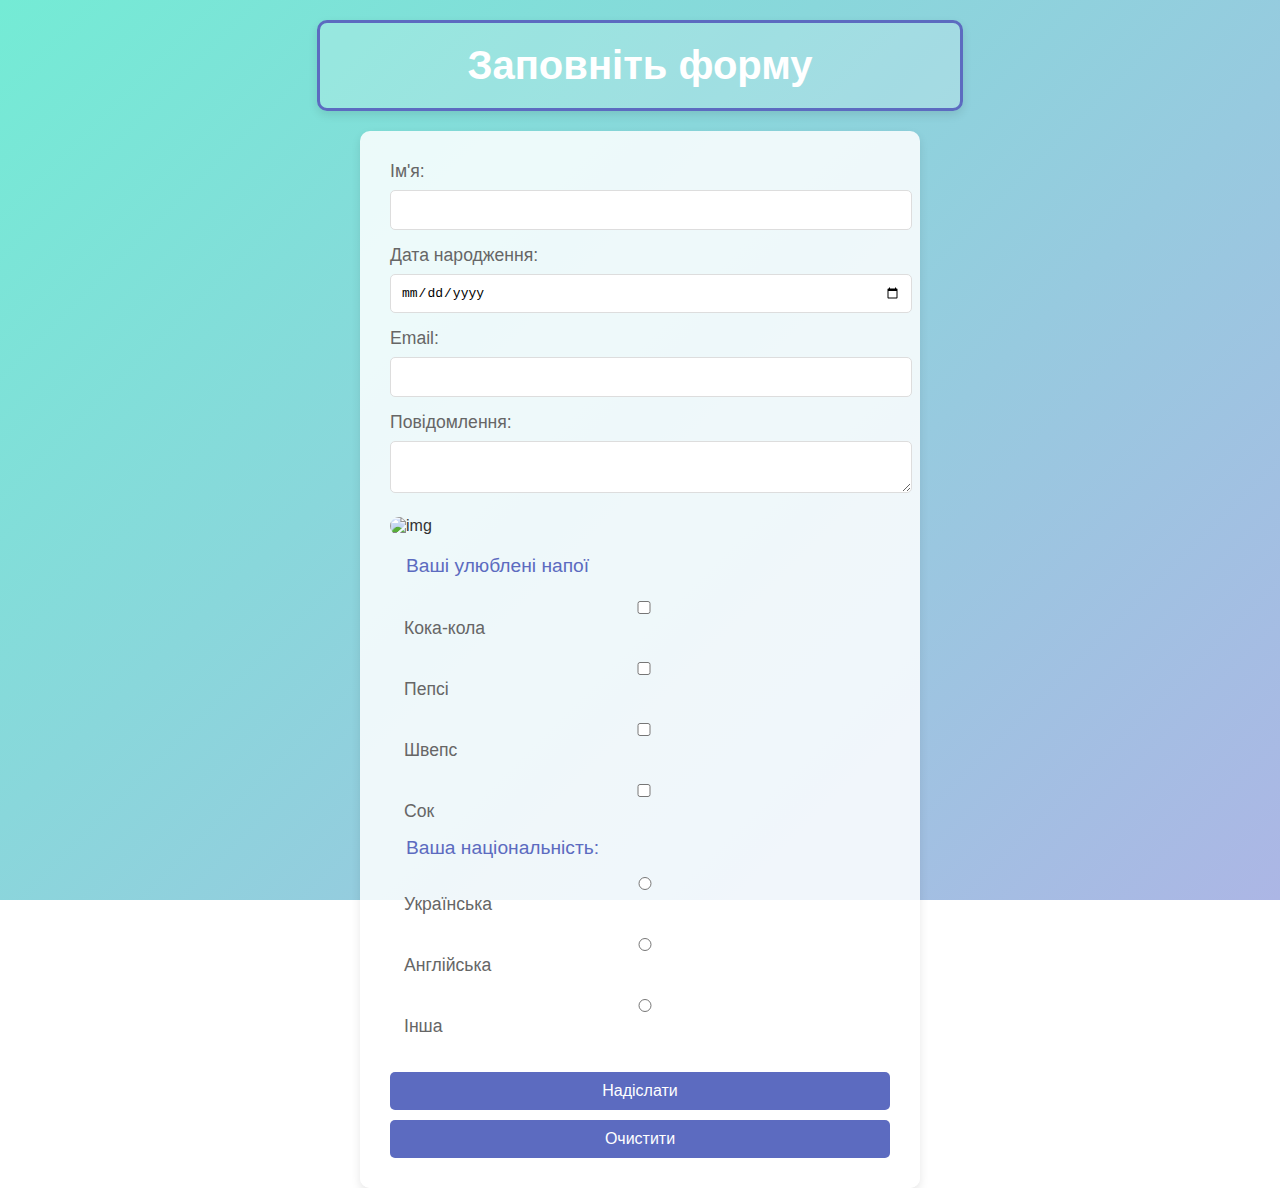
<file: Lab-4/index.html>
<!DOCTYPE html>
<html lang="uk">
<head>
    <meta charset="UTF-8">
    <meta name="viewport" content="width=device-width, initial-scale=1.0">
    <link rel="stylesheet" href="styles/styles.css">
    <title>Form</title>
</head>
<body>
    <h1>Заповніть форму</h1>
<form action="https://httpbin.org/post" method="post">
  <div class ="name">
    <label for="name">Ім'я:</label>
    <input type="text" name="name" id="name" required />
  </div>
  <div class="date">
    <label for="date">Дата народження: </label>
    <input type="date" name="date" id="date" required />
  </div>
  <div class="email">
    <label for="email">Email: </label>
    <input type="email" name="email" id="email" required />
  </div>
  <div class="ms">
    <label for="ms">Повідомлення: </label>
    <textarea type="text" name="ms" id="ms" required></textarea>
  </div>
<picture>
  <img srcset="
  https://fastly.picsum.photos/id/846/300/500.jpg?hmac=VlZoven6Rdm2vUihmiPxbu_js35_-p5QLsIaauPqCF8 400w,
  https://fastly.picsum.photos/id/931/1000/400.jpg?hmac=chHa57pa9hzq4yVN-deezekLezv39lFHHJ-N8hd0s0c 1000w
           " alt="img" />
</picture>
<fieldset>
  <legend>
    Ваші улюблені напої
  </legend>

  <div>
    <input type="checkbox" id="cola" name="drink" value="cola" />
    <label for="scales">Кока-кола</label>
  </div>

  <div>
    <input type="checkbox" id="pepsi" name="drink" value="pepsi" />
    <label for="horns">Пепсі</label>
  </div>
    <div>
    <input type="checkbox" id="schweppes" name="drink" value="schweppes"  />
    <label for="scales">Швепс</label>
  </div>
    <div>
    <input type="checkbox" id="sok" name="drink" value="sok"  />
    <label for="scales">Сок</label>
  </div>
  <legend>Ваша національність:</legend>

  <div>
    <input type="radio" id="huey" name="drone" value="huey" />
    <label for="huey">Українська</label>
  </div>

  <div>
    <input type="radio" id="dewey" name="drone" value="dewey" />
    <label for="dewey">Англійська</label>
  </div>

  <div>
    <input type="radio" id="louie" name="drone" value="louie" />
    <label for="louie">Інша</label>
  </div>
</fieldset>
 <input type="submit" value="Надіслати">
  <input type="reset" value="Очистити">
  </form>

</body>
</html>
</file>
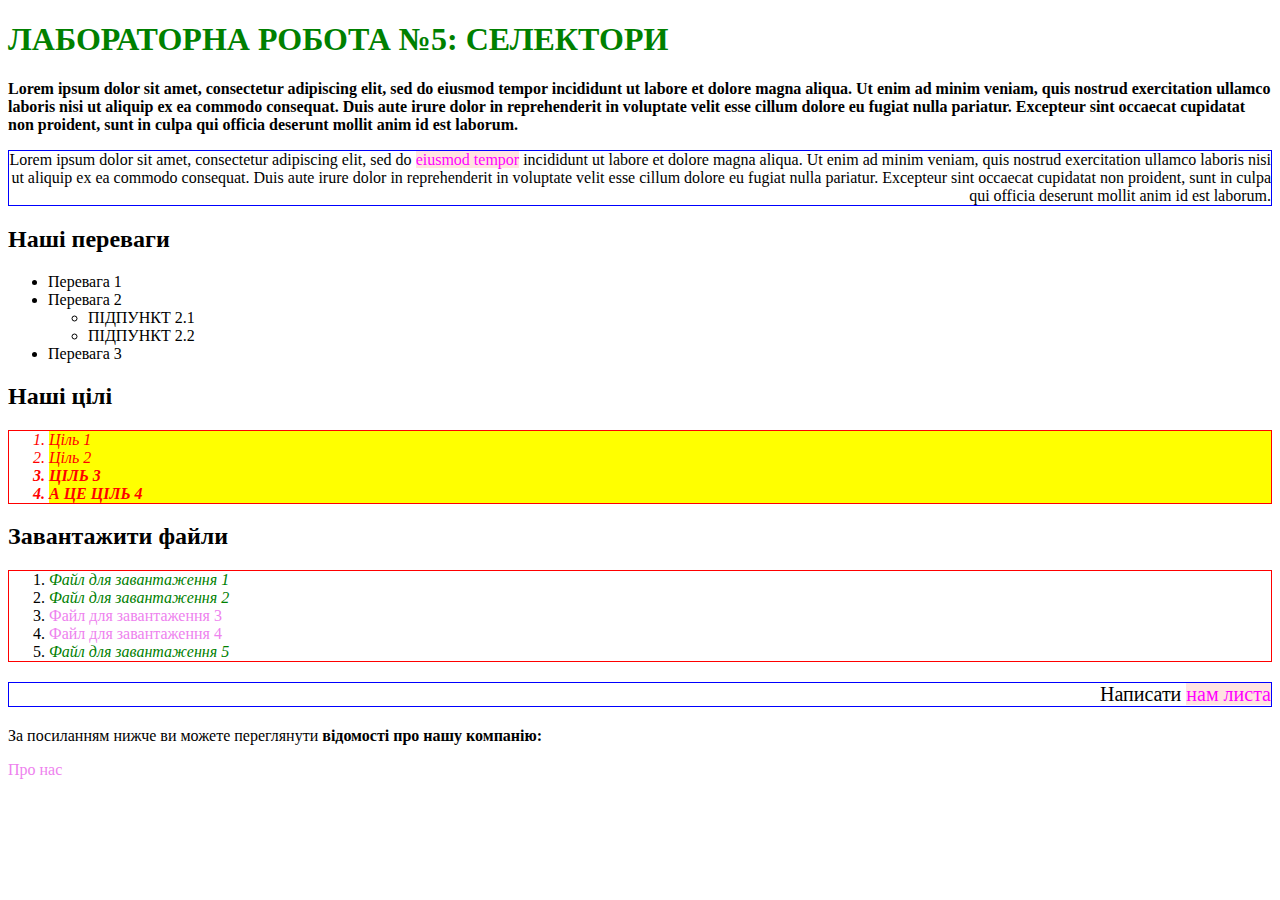
<file: Lab-5/index.html>
<!DOCTYPE html>
<html lang="en">
<head>
    <meta charset="UTF-8">
    <link rel="stylesheet" href="styles/styles.css">
    <meta name="viewport" content="width=device-width, initial-scale=1.0">
    <title>Document</title>
</head>
<body>
    <h1 class="title" id="head"> Лабораторна робота №5: селектори</h1>
    <p class="bold">Lorem ipsum dolor sit amet, consectetur adipiscing elit, sed do eiusmod tempor incididunt ut labore et dolore magna aliqua. Ut enim ad minim veniam, quis nostrud exercitation ullamco laboris nisi ut aliquip ex ea commodo consequat. Duis aute irure dolor in reprehenderit in voluptate velit esse cillum dolore eu fugiat nulla pariatur. Excepteur sint occaecat cupidatat non proident, sunt in culpa qui officia deserunt mollit anim id est laborum.</p>
    <p class="ab2">Lorem ipsum dolor sit amet, consectetur adipiscing elit, sed do <a href="link.html">eiusmod tempor</a> incididunt ut labore et dolore magna aliqua. Ut enim ad minim veniam, quis nostrud exercitation ullamco laboris nisi ut aliquip ex ea commodo consequat. Duis aute irure dolor in reprehenderit in voluptate velit esse cillum dolore eu fugiat nulla pariatur. Excepteur sint occaecat cupidatat non proident, sunt in culpa qui officia deserunt mollit anim id est laborum.</p>
    
    <div><h2>Наші переваги</h2>
    <ul>
      <li>Перевага 1</li>
      <li>Перевага 2
        <ul>
          <li>Підпункт 2.1</li>
          <li>Підпункт 2.2</li>
        </ul>
      </li>
      <li>Перевага 3</li>
    </ul>
</div>
    <div><h2>Наші цілі</h2>
    <ol>
      <li class="goals"><span>Ціль 1</span></li>
      <li class="goals"><span>Ціль 2</span></li>
      <li class="goals bold"><span>Ціль 3</span></li>
      <li class="goals bold"><span>А це ціль 4</span></li>
    </ol> 
</div>    
<div><h2>Завантажити файли</h2>
    <ol>
      <li><a href="file1.pdf">Файл для завантаження 1</a></li>
      <li><a href="file2.pdf">Файл для завантаження 2</a></li>
      <li><a href="file3.docx">Файл для завантаження 3</a></li>
      <li><a href="file4.docx">Файл для завантаження 4</a></li>
      <li><a href="file5.pdf">Файл для завантаження 5</a></li>
    </ol>
</div>
<div>
    <p class="rightt">Написати <a href="mailto:student@student.uzhnu.edu.ua">нам листа</a></p>
    <p>За посиланням нижче ви можете переглянути <strong>відомості про нашу компанію:</strong></p>
    <a href="about.html">Про нас</a> 
  </div>
</body>
</html>
</file>
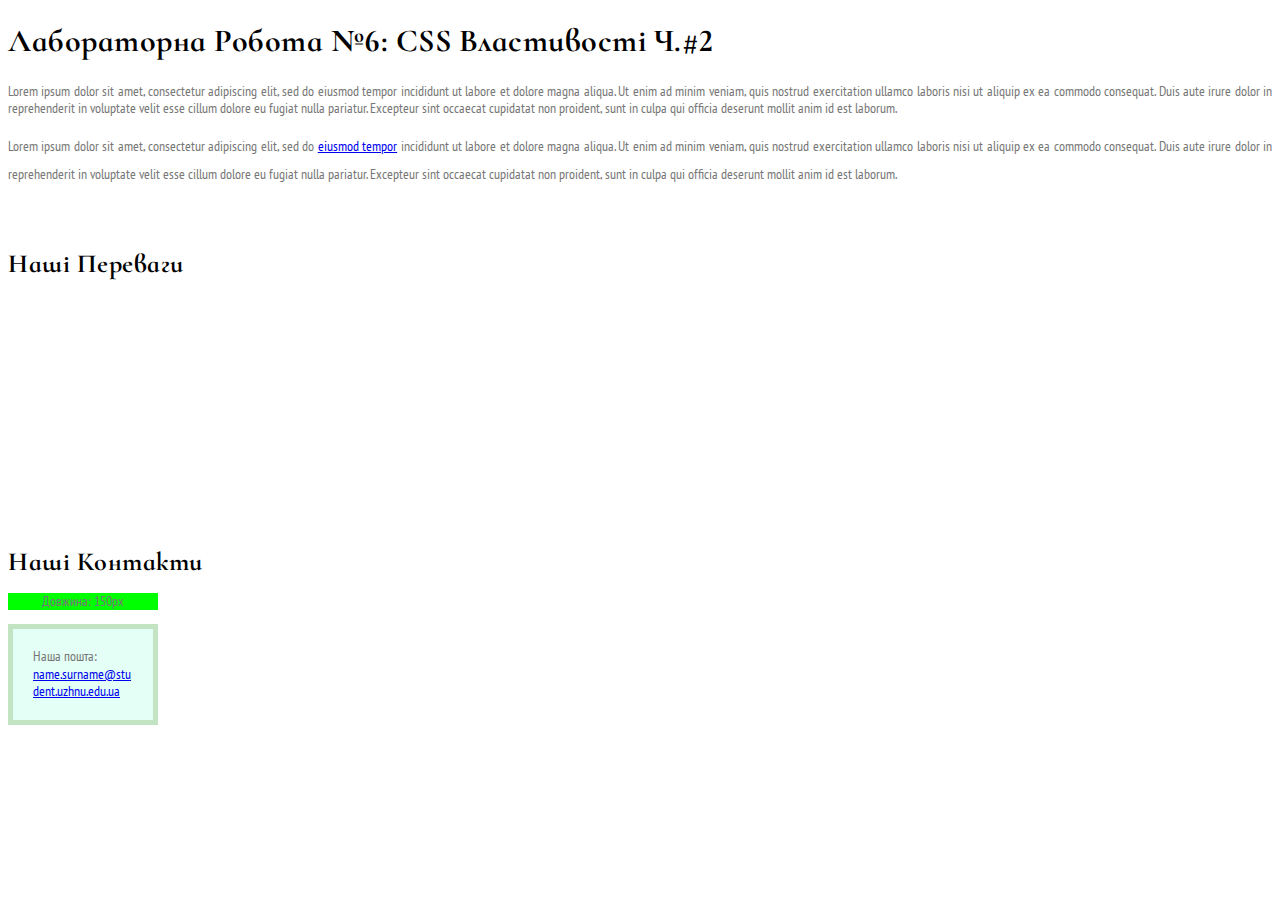
<file: Lab-6/index.html>
<!DOCTYPE html>
<html lang="en">
<head>
    <meta charset="UTF-8">
    <meta name="viewport" content="width=device-width, initial-scale=1.0">
    <link rel="stylesheet" href="styles/styles.css">
    <link href="https://fonts.googleapis.com/css2?family=Cormorant+Infant:wght@700&display=swap" rel="stylesheet">
    <link href="https://fonts.googleapis.com/css2?family=PT+Sans+Narrow&display=swap" rel="stylesheet">
    <title>Document</title>
</head>
<body>
    <h1>Лабораторна робота №6: CSS властивості ч.#2</h1>
    <p>Lorem ipsum dolor sit amet, consectetur adipiscing elit, sed do eiusmod tempor incididunt ut labore et dolore magna aliqua. Ut enim ad minim veniam, quis nostrud exercitation ullamco laboris nisi ut aliquip ex ea commodo consequat. Duis aute irure dolor in reprehenderit in voluptate velit esse cillum dolore eu fugiat nulla pariatur. Excepteur sint occaecat cupidatat non proident, sunt in culpa qui officia deserunt mollit anim id est laborum.</p>
    <p class="second">Lorem ipsum dolor sit amet, consectetur adipiscing elit, sed do <a href="link.html">eiusmod tempor</a> incididunt ut labore et dolore magna aliqua. Ut enim ad minim veniam, quis nostrud exercitation ullamco laboris nisi ut aliquip ex ea commodo consequat. Duis aute irure dolor in reprehenderit in voluptate velit esse cillum dolore eu fugiat nulla pariatur. Excepteur sint occaecat cupidatat non proident, sunt in culpa qui officia deserunt mollit anim id est laborum.</p>

    <h2>Наші переваги</h2>
    <ul class="our-adv">
      <li>Перевага 1</li>
      <li>Перевага 2
        <ul>
          <li>Підпункт 2.1</li>
          <li>Підпункт 2.2</li>
        </ul>
      </li>
      <li>Перевага 3</li>
    </ul>
    
    <h2>Наші контакти</h2>
    <p class="ruler">Довжина: 150px</p>
    <div class="mail-box">
      <p>Наша пошта:<a href="mailto:name.surname@student.uzhnu.edu.ua">name.surname@student.uzhnu.edu.ua</a></p>
    </div>

</body>
</html>
</file>
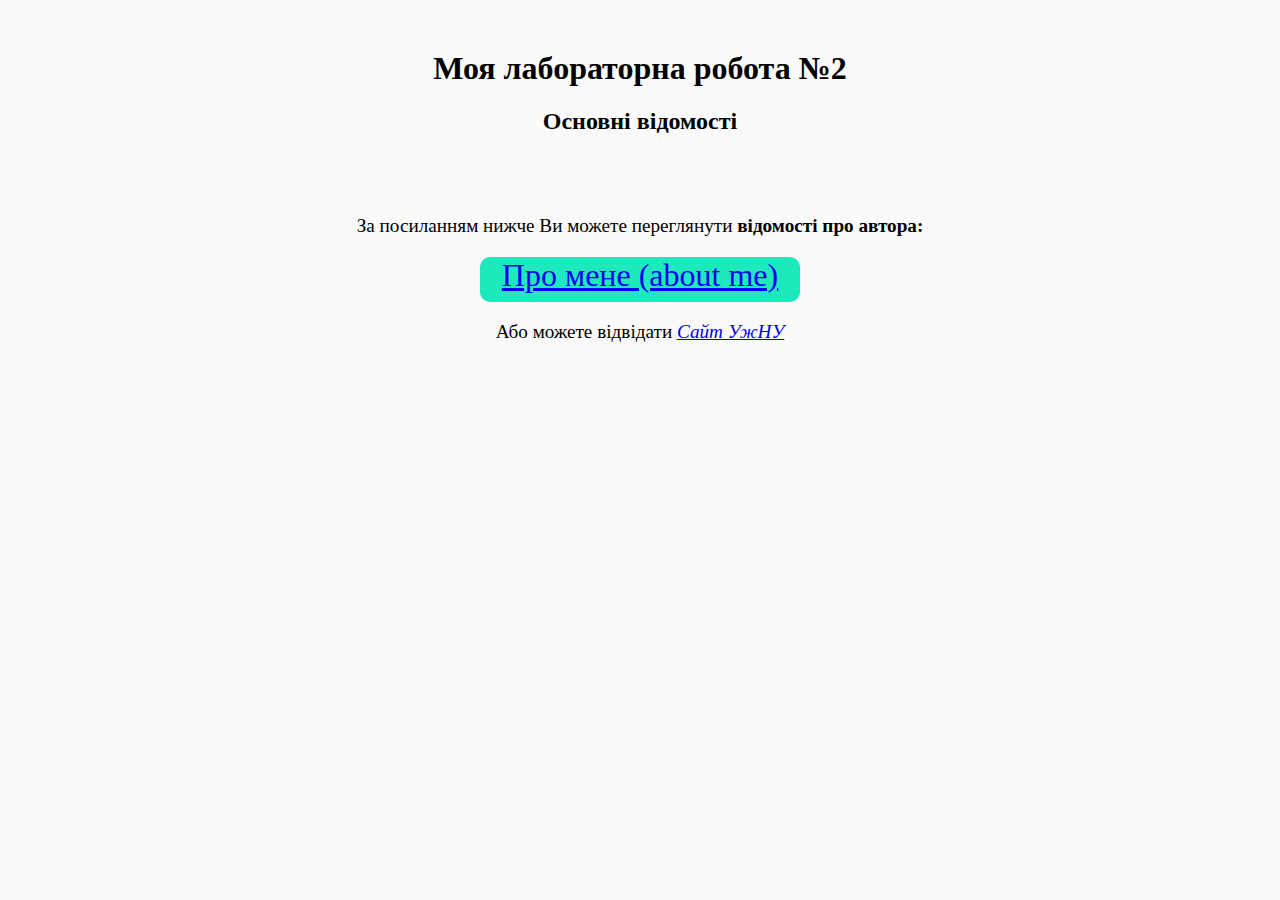
<file: Lab2_HTML/index.html>
<!DOCTYPE html>
<html lang="en">
    <head>
        <meta charset="utf-8">
        <link rel="shortcut icon" href="https://upload.wikimedia.org/wikipedia/commons/b/ba/Home_icon_orange.png" type="image/png">
        <link rel="stylesheet" href="styleindex.css">  <!--стилі CSS-->
         <title>Лаборатона робота №2: головна</title>
    </head>
    <body>
        <h1>Моя лабораторна робота №2</h1>
        <h2>Основні відомості</h2>
            <div class="b1">
                <p>За посиланням нижче Ви можете переглянути <b>відомості про автора:</b></p>
            </div>
            <div class= button>
                <a href= author.html> Про мене (about me)</a> <!--посилання на відомості про автора-->
            </div>
        <div class="b3">
            <p>Або можете відвідати <a href= https://www.uzhnu.edu.ua target="_blank"><i>Сайт УжНУ</i></a></p> <!--посилання на сайт УжНУ-->
        </div>
    </body>
</html>
</file>
<file: Lab-4/styles/styles.css>
body {
    font-family: 'Arial', sans-serif;
    background: linear-gradient(135deg, #74ebd5 0%, #ACB6E5 100%);
    background-attachment: fixed;
    color: #333;
    margin: 0;
    padding: 0;
    display: grid;
    justify-items: center;
    align-items: center;
    min-height: 100vh;
}
    
h1 {
    text-align: center;
    font-size: 2.5em;
    color: #fff;
    margin-bottom: 20px;
    padding: 20px;
    border: 3px solid #5C6BC0;
    border-radius: 10px;
    background-color: rgba(255, 255, 255, 0.2);
    width: 100%;
    max-width: 600px;
    box-shadow: 0 4px 10px rgba(0, 0, 0, 0.1);
    font-size: 2.5em;
    color: #fff;
    margin-top: 20px;
}

form {
    background-color: rgba(255, 255, 255, 0.85); 
    padding: 30px;
    border-radius: 10px;
    box-shadow: 0 4px 10px rgba(0, 0, 0, 0.1);
    max-width: 500px;
    width: 100%;
}

label {
    font-size: 1.1em;
    color: #666;
}

input, textarea {
    width: 100%;
    padding: 10px;
    margin-top: 8px;
    border: 1px solid #ddd;
    border-radius: 5px;
    font-size: 1em;
}

input:focus, textarea:focus {
    border-color: #5C6BC0;
    outline: none;
    box-shadow: 0 0 5px rgba(92, 107, 192, 0.5);
}

input[type="submit"], input[type="reset"] {
    background-color: #5C6BC0;
    color: white;
    border: none;
    padding: 10px 20px;
    border-radius: 5px;
    cursor: pointer;
    font-size: 1em;
    margin-top: 10px;
}

input[type="submit"]:hover, input[type="reset"]:hover {
    background-color: #3949AB;
}

fieldset {
    border: none;
    margin-top: 20px;
}

legend {
    font-size: 1.2em;
    margin-bottom: 10px;
    color: #5C6BC0;
}

div {
    margin-bottom: 15px;
}

picture img {
    display: block;
    max-width: 100%;
    height: auto;
    border-radius: 10px;
    margin: 20px 0;
}
</file>
<file: Lab-5/styles/styles.css>
/* 1. додайте клас до h1 і зробіть весь текст для класу заглавними літерами (text-transform: uppercase) */
.title {
  text-transform: uppercase;
}
  /* 2. придумайте назву класа для списку цілей і встановіть колір шрифту червоним у шістнадцятковому форматі */
  
  /* 3. пунктам списку цілей за класом дайте колір заднього фону yellow і нахилений шрифт (font-style: italic)*/
  .goals {
    color: #ff0000;
    background-color: yellow;
    font-style: italic;
  }
  .ab2 {
    border: 1px solid blue;
    text-align: right;
  }
 
  /* 4. для усіх впорядкованих списків задайте рамку 1px solid red */
  ol{
    border: 1px solid red;
  }
  
  /* 5. задайте id (ідентифікатор) для заголовку першого рівня і встановіть на нього колір шрифта green */
  #head {
    color: green;
  }
  /* 6. для всіх посилань на PDF-документи втсановити стиль: колір зелений і font-style: italic */
  a[href$=".pdf"] {
    color: green;
    font-style: italic;
}
 /* 7. для всіх посилань втсановити колір шрифта violet та заберыть підкреслення (text-decoration: none).
     Питання: чому PDF-файли вже не підкреслені але все ж лишились зелені? */
  a{
    color: violet;
    text-decoration: none;
  }
  
  /* 8. Встановіть всі заглавні літери (text-transform: uppercase) для усіх вкладнених списків другого рівня*/
  ul ul {
    text-transform: uppercase;
  }
  /* 9. для всіх посилань що знаходяться всередині абзаців встановити колір шрифта magenta і задній фон кольору mistyrose */
  p a {
    color: magenta;
    background-color: mistyrose;
}
  /* 10. створити клас bold який буде будь-який текст перетворювати на жирний і застосувати його: 1) до двох останіх   пунктів цілей 2) до першого довгого абзацу (той що під основним заголовком).
    Питання: чому у нас одночасно і bold i italic?
  */
  .bold {
    font-weight: bold;
  }
  /* 11. для всіх тегів li з класом bold встановити всі заглавні літери */
  li.bold {
    text-transform: uppercase;
  }
  /* 12. другий довгий абзац і передостанній "Написати нам листа" вирійвняйте по правому краю, додайте синю рамку навколо та встановіть розмір шрифта 20px */
  .rightt {
    text-align: right;
    border: 1px solid blue;
    font-size: 20px;
  }
  /* 13. на тег h1 встановіть колір шрифта червоний. Чому він не спрацює і що можна зробити щоб він спрацював?*/
  h1 {
    color: red;
}
  /* 14. для всіх можливих селекторів встановіть властивість box-sizing: border-box (у DevTools перегляньте які CSS властивості у елементів активні і визначте чи успішно виконано завдання) */
  * {
    box-sizing: border-box;
  }
  /* 15. зробіть так, щоб задній фон цілей був не на всю ширину сторінки бо це блочці елементи, а лише по довжині кожного з елементів (відповідь: огорнути текст у рядкові span-и застосувати background до них) */
  .goals span {
    background-color: yellow;
  }
</file>
<file: Lab-6/styles/styles.css>
/* 1. Для всього документу встановіть наступний шрифт: назва serif, розмір 14px, міжрядковий інтервал 1.25, колір #777  */
body {
    font-family: serif;
    font-size: 14px;
    line-height: 1.25;
    color: #777;
}
/* 2. Для всіх вкладених списків встановіть курсивний жирний шрифт */
ul ul {
    font-style: italic;
    font-weight: bold;
}
/* 3. встановіть на всі заголовки шрифт 'Cormorant Infant' (serif - у якості "підстраховки"), міжлітерний інтервал 0.5px і колір текста чорний а також встановіть такий режим написання щоб кожне слово починалось з заглавної букви */
h1, h2 {
    font-family: 'Cormorant Infant', serif;
    letter-spacing: 0.5px;
    color: black;
    text-transform: capitalize;
  }
/* 4. Після застосування зовнішнього шрифту стало зрозуміло що він досить малий - збільшість заголовки першого рівня до 32px */
h1 {
    font-size: 32px;
}
/* 5. Заголовки другого рівня зробіть 26px */
h2 {
    font-size: 26px;
}
/* 6. Для другого абзацу за класом встановіть подвійний міжрядковий інтервал. */
.second {
    line-height: 2;
}
/* 7. Додайте клас mail-box до div що навколо пошти і задайте наступні йому властивості:
- ширину 150px
- задній фон кольору #E3FFF6
- рамку товщиною 5 пікселів і кольору #C2E4C2
- внутрішні відступи: горизонтальні 20px, вертикальні 5px
- відразу перейдіть до п.8
*/
.mail-box {
    width: 150px;
    background-color: #E3FFF6;
    border: 5px solid #C2E4C2;
    padding: 5px 20px;
    box-sizing: border-box;

}
/* 8. Чому зелений блок зверху довжиною теж 150 пікселів виглядає коротше ніж наш блок?
Виправте ситуацію і заставте блок стати вказаною довжиною - 150 пікселя і не більше (спеціальна CSS-властивість блочної моделі ) */

/* 9. У нас лишилась ще одна проблема - наш емейл виліз за рамки нашого блоку. Заставте текст пошти ламатись там де треба щоб поміститись у блок хай і у кілька рядків */
.mail-box a {
    word-wrap: break-word;
    display: block; 
  }
/* 10. Останній штрих - перша буква імейла лишилась на першому рядку бо помістилась. Заставте емейл починатись з нового рядку. Це можна зробити як мінімум 2ма способами: 1) додати розрив рядку тегом у HTML 2) перетворити лінк що у .mail-box у блочний елемент стилем CSS за допомогою властивості display: block */

/* 11. Усі абзаци вирівняте по ширині (з обох боків) */
p {
    text-align: justify;
  }
/* 12. Списку наших переваг .our-adv встановіть наступні стилі:
- задайте фоном зображення файл 'http://picsum.photos/id/357/700/400?blur=5'
- встановіть верхній внутрішній відступ у 30 пікселів, нижній - 60.
- колір тексту задайте білий
- шрифт 16 пікселів */
.our-adv {
    background-image: url('http://picsum.photos/id/357/700/400?blur=5');
    background-position: center;
    background-size: cover;
    padding: 30px 0 60px;
    color: white;
    font-size: 16px;
}
/* 13. Задній фон встановився, але зображення може повторюватися кілька разів на широкому моніторі. Зробіть так щоб задній фон займав всю можливу ширину але зберігав свої пропорції. Після цього ви побачите що у вас відображається лише верхня частина зображення годинника -  зробіть так щоб завжди відображалась центральна частина */

/* 14. Задайте усім заголовкам другого рівня верхній зовнішній відступ у 60 пікселів, нижній - у 0 пікселів */
h2 {
    margin: 60px 0 0 0;
}
/* Додаткове завдання */
/* Чому коли ми задали нижні відступи заголовкам у нас все одно є відступ між заголовками знизу і наступним блоком? Який він точно? Дослідіть за допомогою Chrome DevTools (клавіша F12) панелі Styles */
/* margin collapse

/* Зайдіть на сайт Google Fonts: 1) оберіть там будь який інший шрифт 2) розберіться самостійно як встановити його для всього тексту (окрім заголовків). Подивіться як ми підключили шрифт для заголовків - шукайте такий самий спосіб інтеграції. Шрифт можете обрати самі який сподобається або цей: 'PT Sans Narrow'  */
body {
    font-family: 'PT Sans Narrow', serif;
}
h1, h2 {
    font-family: 'Cormorant Infant', serif;
}
/* СЛУЖБОВІ СТИЛІ - НЕ ЗВЕРТАТИ УВАГУ АЛЕ ТЕЖ СКОПІЮЙТЕ У CODEPEN/SANDBOX */
.ruler {
    width: 150px;
    background-color: lime;
    text-align: center;
  }
</file>
<file: Lab2_HTML/styleindex.css>
body{
    background-color: rgb(250, 250, 250);
}
h1{
    text-align: center;
    margin-top: 50px;
}
h2{
    text-align: center;
}
.b1{
    margin-top: 80px;
    text-align: center;
    font-size: larger;
}
.button{
    text-align: center;
    font-size: xx-large;
    background-color: rgb(30, 233, 189);
    width: 320px;
    height: 45px;
    margin: auto;
    border-radius: 10px;
}
.b3{
    text-align: center;
    font-size: larger;
}
</file>
